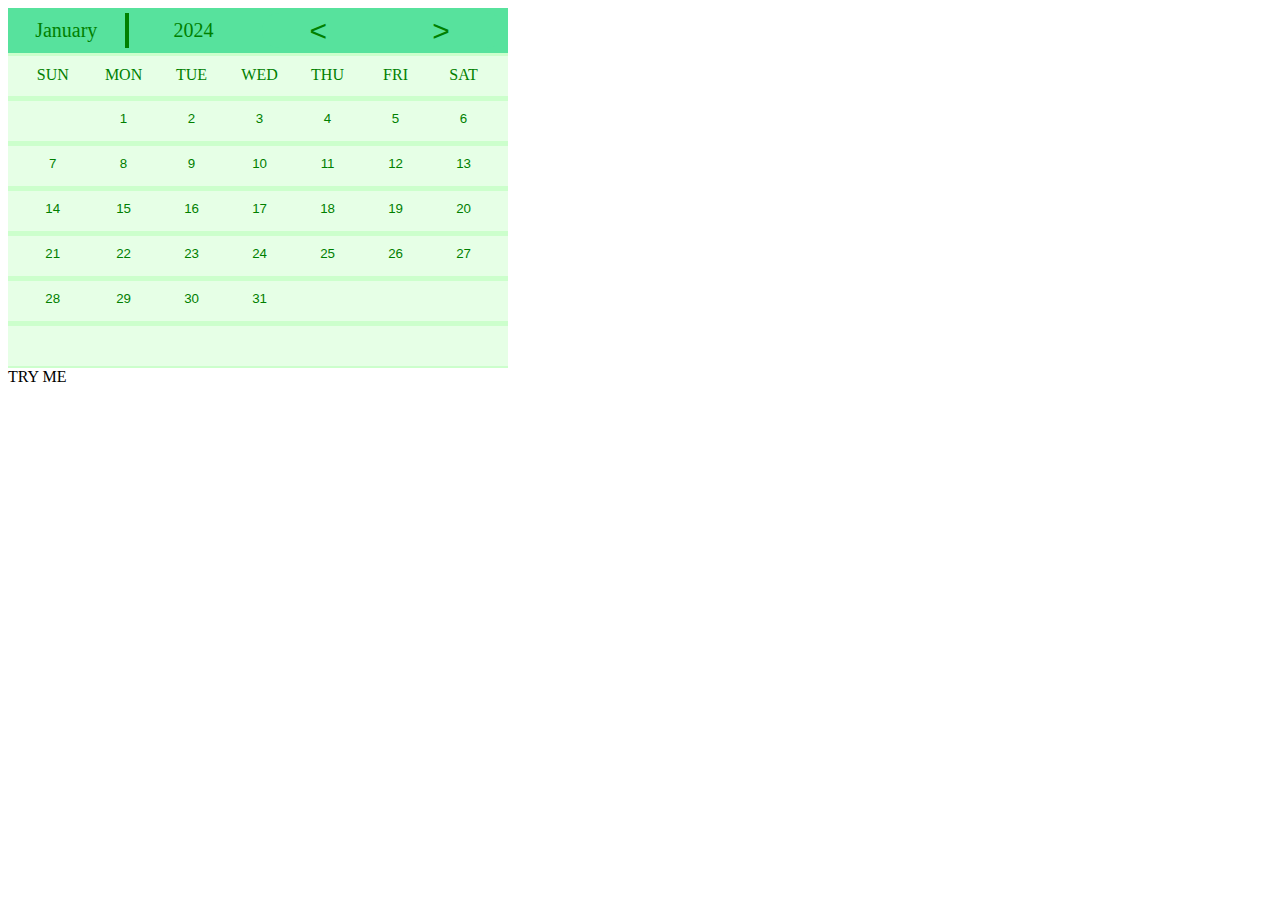
<file: calendar_new/index.html>
<!DOCTYPE html>
<html lang="en">
<head>
    <meta charset="UTF-8">
    <meta name="viewport" content="width=device-width, initial-scale=1.0">
    <title>Calendar</title>

    <link rel="stylesheet" href="style.css">
    <script src="https://ajax.googleapis.com/ajax/libs/jquery/3.7.1/jquery.min.js"></script>
<style>



</style>

</head>
<body onload="initialize_calendar();">
    


<div class="calendar_rapper" >

      <!-- Calendar TITLE-->
      <div class="calendar_route" >
            <div class="month_year_pen">
                <input class="calendar_month" id="calendar_month" type="text" readonly value="" >
                <input class="calendar_year" id="calendar_year" type="text" readonly value="" >

            </div> 

            <div class="toggle_buttons_rapper" > 
                <button class="toggle_left" onclick="subtractMonth();" > &lt </button>
                <button class="toggle_right" onclick="addMonth();" > &gt </button>
            </div>
      </div>
    <!--Calendar Days Column-->
	<div class="days_column_title" style="text-align: center;">
        <div class="sun" style="text-align: center;">SUN </div>
        <div class="mon"> MON</div>
        <div class="tue"> TUE</div>
        <div class="wed"> WED</div>
        <div class="thu"> THU</div>
        <div class="fri"> FRI</div>
        <div class="sat"> SAT</div>
    </div>
    <!-- Calendar Week 1-->
    <div class="week1" >
        <button class="day1" id="day1" onclick="toggleClass(this )" value="engage" ></button>
        <button class="day2" id="day2" onclick="toggleClass2(this )" value="engage" ></button>
        <button class="day3" id="day3" onclick="toggleClass3(this )" value="engage" ></button>
        <button class="day4" id="day4" onclick="toggleClass4(this )" value="engage" ></button>
        <button class="day5" id="day5" onclick="toggleClass5(this )" value="engage" ></button>
        <button class="day6" id="day6" onclick="toggleClass6(this )" value="engage" ></button>
        <button class="day7" id="day7" onclick="toggleClass7(this )" value="engage" ></button>
    </div>

    <!-- Calendar Week 2-->
    <div class="week2">
        <button class="day8" id="day8" onclick="toggleClass8(this )" value="engage" ></button>
        <button class="day9" id="day9" onclick="toggleClass9(this )" value="engage" ></button>
        <button class="day10" id="day10" onclick="toggleClass10(this )" value="engage" ></button>
        <button class="day11" id="day11" onclick="toggleClass11(this )" value="engage" ></button>
        <button class="day12" id="day12" onclick="toggleClass12(this )" value="engage" ></button>
        <button class="day13" id="day13" onclick="toggleClass13(this )" value="engage" ></button>
        <button class="day14" id="day14" onclick="toggleClass14(this )" value="engage" ></button>
        
    </div>

    <!-- Calendar Week 3-->
    <div class="week3">
        <button class="day15" id="day15" onclick="toggleClass15(this )" value="engage" ></button>
        <button class="day16" id="day16" onclick="toggleClass16(this )" value="engage" ></button>
        <button class="day17" id="day17" onclick="toggleClass17(this )" value="engage" ></button>
        <button class="day18" id="day18" onclick="toggleClass18(this )" value="engage" ></button>
        <button class="day19" id="day19" onclick="toggleClass19(this )" value="engage" ></button>
        <button class="day20" id="day20" onclick="toggleClass20(this )" value="engage" ></button>
        <button class="day21" id="day21" onclick="toggleClass21(this )" value="engage" ></button>
    </div>

    <!-- Calendar Week 4-->
    <div class="week4" >
        <button class="day22" id="day22" onclick="toggleClass22(this )" value="engage" ></button>
        <button class="day23" id="day23" onclick="toggleClass23(this )" value="engage" ></button>
        <button class="day24" id="day24" onclick="toggleClass24(this )" value="engage" ></button>
        <button class="day25" id="day25" onclick="toggleClass25(this )" value="engage" ></button>
        <button class="day26" id="day26" onclick="toggleClass26(this )" value="engage" ></button>
        <button class="day27" id="day27" onclick="toggleClass27(this )" value="engage" ></button>
        <button class="day28" id="day28" onclick="toggleClass28(this )" value="engage" ></button>
        
    </div>

    <!-- Calendar Week 5-->
    <div class="week5">
        <button class="day29" id="day29" onclick="toggleClass29(this )" value="engage" ></button>
        <button class="day30" id="day30" onclick="toggleClass30(this )" value="engage" ></button>
        <button class="day31" id="day31" onclick="toggleClass31(this )" value="engage" ></button>
        <button class="day32" id="day32" onclick="toggleClass32(this )" value="engage" ></button>
        <button class="day33" id="day33" onclick="toggleClass33(this )" value="engage" ></button>
        <button class="day34" id="day34" onclick="toggleClass34(this )" value="engage" ></button>
        <button class="day35" id="day35" onclick="toggleClass35(this )" value="engage" ></button>
    </div>



<!-- Calendar Week 6-->
<div class="week6">
        <button class="day36" id="day36" onclick="toggleClass36(this )" value="engage" ></button>
        <button class="day37" id="day37" onclick="toggleClass37(this )" value="engage" ></button>
        <button class="day38" id="day38" onclick="toggleClass38(this )" value="engage" ></button>
        <button class="day39" id="day39" onclick="toggleClass39(this )" value="engage" ></button>
        <button class="day40" id="day40" onclick="toggleClass40(this )" value="engage" ></button>
        <button class="day41" id="day41" onclick="toggleClass41(this )" value="engage" ></button>
        <button class="day42" id="day42" onclick="toggleClass42(this )" value="engage" ></button>
</div>
</div>

<div class="try" id="try"> TRY ME</div>

<!--
<button id="day1k" onclick="toggleClass(this )" value="engage" > Hide or show Value</button>
-->

<script src="script.js"></script> 
<script src="https://ajax.googleapis.com/ajax/libs/jquery/3.7.1/jquery.min.js"></script>


<script>
    /*
    function toggleClass(){
        const p = document.getElementById('p');
        p.classList.toggle('hide');
        


    }; */

  

</script>

</body>
</html>
</file>
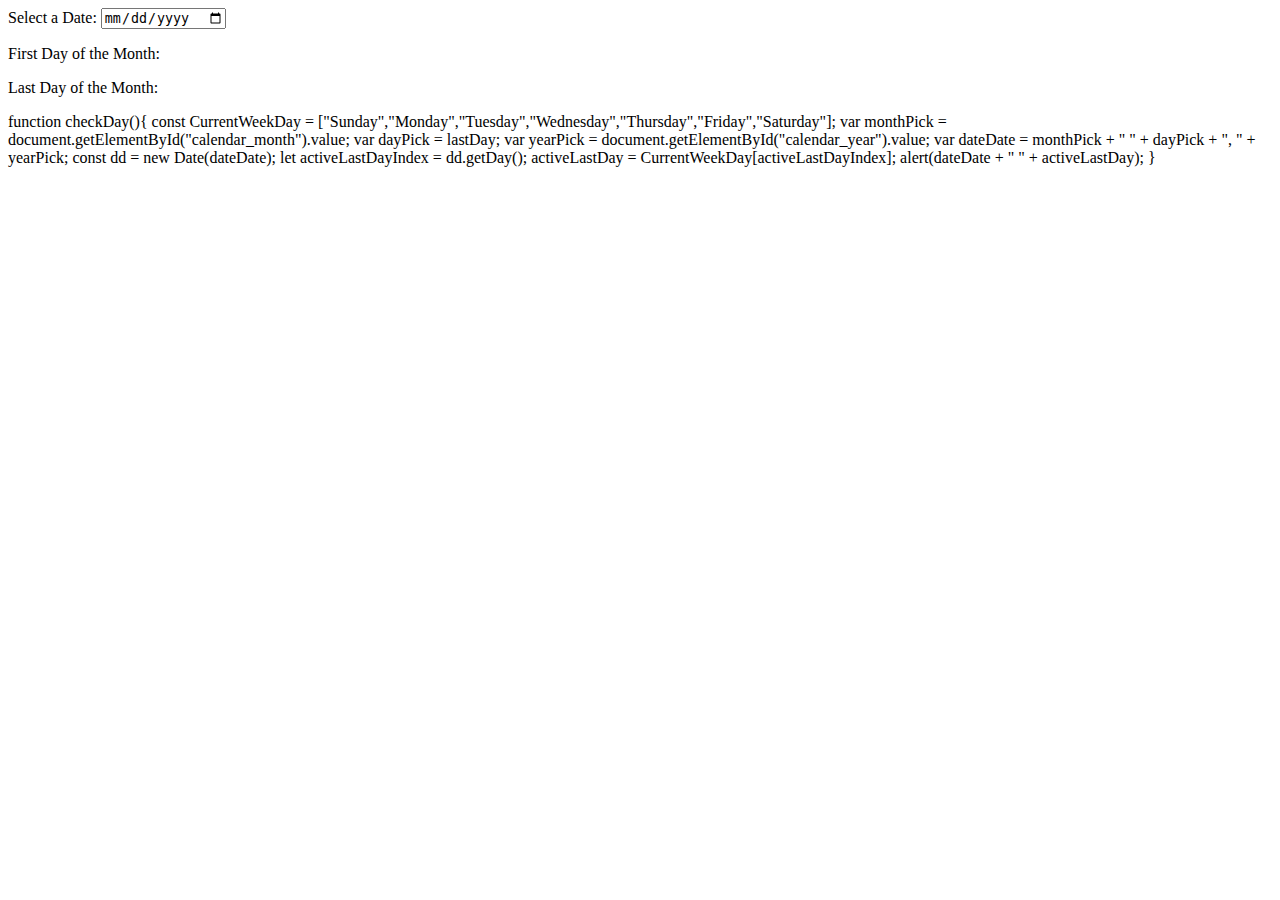
<file: calendar_new/new.html>
<!DOCTYPE html>
<html>
<head>
    <title>Get The First and Last Day of a Given Month</title>
</head>

<body>
    Select a Date: <input type="date" id="theDate" onmouseout="getTheDays()" />
    <p>First Day of the Month: <label id="fday"></label></p>
    <p>Last Day of the Month: <label id="lday"></label></p>
</body>

<script>
    function getTheDays() {

        // THE DATE OBJECT.
        var dt = new Date(document.getElementById('theDate').value);

        // GET THE MONTH AND YEAR OF THE SELECTED DATE.
        var month = dt.getMonth(),
            year = dt.getFullYear();

        // GET THE FIRST AND LAST DATE OF THE MONTH.
        var FirstDay = new Date(year, month, 1);
        var LastDay = new Date(year, month + 1, 0);

        // FINALLY, GET THE DAY.
        var weekday = new Array();
        weekday[0] = "Sunday";
        weekday[1] = "Monday";
        weekday[2] = "Tuesday";
        weekday[3] = "Wednesday";
        weekday[4] = "Thursday";
        weekday[5] = "Friday";
        weekday[6] = "Saturday";

        if (typeof weekday[FirstDay.getDay()] != 'undefined') {     // CHECK FOR 'undefined'.
            document.getElementById('fday').innerHTML = weekday[FirstDay.getDay()] +
                ' (' + FirstDay.toDateString('dd/mon/yyyy') + ')';
            document.getElementById('lday').innerHTML = weekday[LastDay.getDay()] +
                ' (' + LastDay.toDateString('dd/mon/yyyy') + ')'; ;
        }
        else {
            document.getElementById('fday').innerHTML = '';
            document.getElementById('lday').innerHTML = '';
        }
    }
</script>
</html>





function checkDay(){

    const CurrentWeekDay = ["Sunday","Monday","Tuesday","Wednesday","Thursday","Friday","Saturday"];
    var monthPick = document.getElementById("calendar_month").value;
    var dayPick = lastDay;
    var yearPick = document.getElementById("calendar_year").value;
    var dateDate = monthPick + " " + dayPick + ", " + yearPick;
    const dd = new Date(dateDate);
    let activeLastDayIndex = dd.getDay();
    activeLastDay = CurrentWeekDay[activeLastDayIndex];
  
    alert(dateDate + "  " +  activeLastDay);
   
  }
</file>
<file: calendar_new/style.css>
.calendar_rapper{
  
   
    Height:360px;
    width: 500px; 
    Background-color:  #ccffcc; 
  
}

.calendar_route{
    
    Height:40px;
    width: 500px;
    Background-color: rgb(87, 226, 157);
    margin-bottom: 3px;
    padding-top: 5px;
    
}

.month_year_pen{
    Height:35px;
    width: calc(100%/2);
    Background-color: green;
    float: left;
   
}

.toggle_buttons_rapper{
    Height:35px;
    width: calc(100%/2);
    Background-color: rgb(87, 226, 157);
    float: right;
    
     text-align: center;
}

.days_column_title{
    Height:40px; 
    width: 500px; 
    Background-color: #e6ffe6; 
    margin-bottom: 5px;
}  

.week1{
    Height:40px; 
    width: 500px; 
    Background-color: #e6ffe6; 
    margin-bottom: 5px;
    
    
}

.week2{
    Height:40px; 
    width: 500px; 
    Background-color: #e6ffe6; 
    margin-bottom: 5px;
}  

.week3{
    Height:40px; 
    width: 500px; 
    Background-color: #e6ffe6; 
    margin-bottom: 5px;
    
}

.week4{
    Height:40px; 
    width: 500px; 
    Background-color: #e6ffe6; 
    margin-bottom: 5px;
    
}

.week5{
    Height:40px; 
    width: 500px; 
    Background-color: #e6ffe6; 
    margin-bottom: 5px;
    
}


.week6{
    Height:40px; 
    width: 500px; 
    Background-color: #e6ffe6; 
    margin-bottom: 5px;
    
}

/* DAYS COLUMN TITLE */
.sun{
    
    Height:auto; 
    padding-top: 2%;
    padding-bottom: 2%;
    width: calc(100%/9);
    Background-color: #e6ffe6; 
    color: green;
    float: left;
    margin-right: 18px;
    margin-left: 17px;
    text-align: center;
    
    
    
}

.mon{
    
    Height:auto; 
    padding-top: 2%;
    padding-bottom: 2%;
    width: calc(100%/10);
    Background-color: #e6ffe6; 
    color: green;
    float: left;
    margin-right: 18px;
    
    
}
.tue{
    
    Height:auto; 
    padding-top: 2%;
    padding-bottom: 2%;
    width: calc(100%/10);
    Background-color: #e6ffe6; 
    color: green;
    float: left;
    margin-right: 18px;
    
}

.wed{
    
    Height:auto; 
    padding-top: 2%;
    padding-bottom: 2%;
    width: calc(100%/10);
    Background-color: #e6ffe6; 
    color: green;
    float: left;
    margin-right: 18px;
    
}

.thu{
    
    Height:auto; 
    padding-top: 2%;
    padding-bottom: 2%;
    width: calc(100%/10);
    Background-color: #e6ffe6; 
    color: green;
    float: left;
    margin-right: 18px;
    
}

.fri{
    
    Height:auto; 
    padding-top: 2%;
    padding-bottom: 2%;
    width: calc(100%/10);
    Background-color: #e6ffe6; 
    color: green;
    float: left;
    margin-right: 18px;
    
}

.sat{
    
    Height:auto; 
    padding-top: 2%;
    padding-bottom: 2%; 
    width: calc(100%/10);
    Background-color: #e6ffe6; 
    color: green;
    float: left;
    margin-right: 18px;
    
    
}




/* WEEK ONE */
.day1{
    
    Height:auto; 
    padding-top: 2%;
    padding-bottom: 2%;
    width: calc(100%/9);
    Background-color: #e6ffe6; 
    color: green;
    float: left;
    margin-right: 18px;
    margin-left: 17px;
    text-align: center;
    border: none;
  
    
}

.day2{
    
    Height:auto; 
    padding-top: 2%;
    padding-bottom: 2%;
    width: calc(100%/10);
    Background-color: #e6ffe6; 
    color: green;
    float: left;
    margin-right: 18px;
    text-align: center;
    border: none;
}
.day3{
    
    Height:auto; 
    padding-top: 2%;
    padding-bottom: 2%;
    width: calc(100%/10);
    Background-color: #e6ffe6; 
    color: green;
    float: left;
    margin-right: 18px;
    text-align: center;
    border: none;
}

.day4{
    
    Height:auto; 
    padding-top: 2%;
    padding-bottom: 2%;
    width: calc(100%/10);
    Background-color: #e6ffe6; 
    color: green;
    float: left;
    margin-right: 18px;
    text-align: center;
    border: none;
}

.day5{
    
    Height:auto; 
    padding-top: 2%;
    padding-bottom: 2%;
    width: calc(100%/10);
    Background-color: #e6ffe6; 
    color: green;
    float: left;
    margin-right: 18px;
    text-align: center;
    border: none;
}

.day6{
    
    Height:auto; 
    padding-top: 2%;
    padding-bottom: 2%;
    width: calc(100%/10);
    Background-color: #e6ffe6; 
    color: green;
    float: left;
    margin-right: 18px;
    text-align: center;
    border: none;
}

.day7{
    
    Height:auto; 
    padding-top: 2%;
    padding-bottom: 2%;
    width: calc(100%/10);
    Background-color: #e6ffe6; 
    text-align: center;
    float: left;
    margin-right: 18px;
    color: green;
    border: none;
}



.day1:hover{
    
    Height:auto; 
    padding-top: 2%;
    padding-bottom: 2%;
    width: calc(100%/9);
  /*  Background-color: rgb(202, 252, 221); */
    text-align: center;
    float: left;
    margin-right: 18px;
    margin-left: 17px;
    border: none;
    
    
}

.day2:hover{
    
    Height:auto; 
    padding-top: 2%;
    padding-bottom: 2%;
    width: calc(100%/10);
    /*  Background-color: rgb(202, 252, 221); */ 
    text-align: center;
    float: left;
    margin-right: 18px;
    border: none;
 
}

.day3:hover{
    
    Height:auto; 
    padding-top: 2%;
    padding-bottom: 2%;
    width: calc(100%/10);
    /*  Background-color: rgb(202, 252, 221); */ 
    text-align: center;
    float: left;
    margin-right: 18px;
    border: none;
    
}

.day4:hover{
    
    Height:auto; 
    padding-top: 2%;
    padding-bottom: 2%;
    width: calc(100%/10);
    /*Background-color: rgb(202, 252, 221); */ 
    text-align: center;
    float: left;
    margin-right: 18px;
    border: none;
    
}

.day5:hover{
    
    Height:auto; 
    padding-top: 2%;
    padding-bottom: 2%;
    width: calc(100%/10);
  /*Background-color: rgb(202, 252, 221); */ 
    text-align: center;
    float: left;
    margin-right: 18px;
    
}

.day6:hover{
    
    Height:auto; 
    padding-top: 2%;
    padding-bottom: 2%;
    width: calc(100%/10);
  /*Background-color: rgb(202, 252, 221); */ 
    text-align: center;
    float: left;
    margin-right: 18px;
    
}


.day7:hover{
    
    Height:auto; 
    padding-top: 2%;
    padding-bottom: 2%;
    width: calc(100%/10);
    /*Background-color: rgb(202, 252, 221); */ 
    text-align: center;
    float: left;
    margin-right: 18px;
    
}


/* WEEK TWO */
.day8{
    
    Height:auto; 
    padding-top: 2%;
    padding-bottom: 2%;
    width: calc(100%/9);
    Background-color: #e6ffe6; 
    color: green;
    float: left;
    margin-right: 18px;
    margin-left: 17px;
    text-align: center;
    border: none;
   
    
}

.day9{
    
    Height:auto; 
    padding-top: 2%;
    padding-bottom: 2%;
    width: calc(100%/10);
    Background-color: #e6ffe6; 
    text-align: center;
    float: left;
    margin-right: 18px;
    color: green;
    border: none;
}
.day10{
    
    Height:auto; 
    padding-top: 2%;
    padding-bottom: 2%;
    width: calc(100%/10);
    Background-color: #e6ffe6; 
    text-align: center;
    float: left;
    margin-right: 18px;
    color: green;
    border: none;
}

.day11{
    
    Height:auto; 
    padding-top: 2%;
    padding-bottom: 2%;
    width: calc(100%/10);
    Background-color: #e6ffe6; 
    text-align: center;
    float: left;
    margin-right: 18px;
    color: green;
    border: none;
}

.day12{
    
    Height:auto; 
    padding-top: 2%;
    padding-bottom: 2%;
    width: calc(100%/10);
    Background-color: #e6ffe6; 
    text-align: center;
    float: left;
    margin-right: 18px;
    color: green;
    border: none;
}

.day13{
    
    Height:auto; 
    padding-top: 2%;
    padding-bottom: 2%;
    width: calc(100%/10);
    Background-color: #e6ffe6; 
    text-align: center;
    float: left;
    margin-right: 18px;
    color: green;
    border: none;
}

.day14{
    
    Height:auto; 
    padding-top: 2%;
    padding-bottom: 2%;
    width: calc(100%/10);
    Background-color: #e6ffe6; 
    text-align: center;
    float: left;
    margin-right: 18px;
    color: green;
    border: none; 
}

.day8:hover{
    
    Height:auto; 
    padding-top: 2%;
    padding-bottom: 2%;
    width: calc(100%/9);
    border: none;
    text-align: center;
    float: left;
    margin-right: 18px;
    margin-left: 17px;
    
}

.day9:hover{
    
    Height:auto; 
    padding-top: 2%;
    padding-bottom: 2%;
    width: calc(100%/10);
    border: none; 
    text-align: center;
    float: left;
    margin-right: 18px;
    
}

.day10:hover{
    
    Height:auto; 
    padding-top: 2%;
    padding-bottom: 2%;
    width: calc(100%/10);
    border: none;
    text-align: center;
    float: left;
    margin-right: 18px;
    
}

.day11:hover{
    
    Height:auto; 
    padding-top: 2%;
    padding-bottom: 2%;
    width: calc(100%/10);
    border: none;
    text-align: center;
    float: left;
    margin-right: 18px;
    
}

.day12:hover{
    
    Height:auto; 
    padding-top: 2%;
    padding-bottom: 2%;
    width: calc(100%/10);
    border: none;
    text-align: center;
    float: left;
    margin-right: 18px;
    
}

.day13:hover{
    
    Height:auto; 
    padding-top: 2%;
    padding-bottom: 2%;
    width: calc(100%/10);
    border: none;
    text-align: center;
    float: left;
    margin-right: 18px;
    
}


.day14:hover{
    
    Height:auto; 
    padding-top: 2%;
    padding-bottom: 2%;
    width: calc(100%/10);
    border: none;
    text-align: center;
    float: left;
    margin-right: 18px;
   
}

/* WEEK THREE */
.day15{
    
    Height:auto; 
    padding-top: 2%;
    padding-bottom: 2%;
    width: calc(100%/9);
    Background-color: #e6ffe6; 
    color: green;
    float: left;
    margin-right: 18px;
    margin-left: 17px;
    text-align: center;
    border: none;
  
    
}

.day16{
    
    Height:auto; 
    padding-top: 2%;
    padding-bottom: 2%;
    width: calc(100%/10);
    Background-color: #e6ffe6; 
    text-align: center;
    float: left;
    margin-right: 18px;
    color: green;
    border: none;
}
.day17{
    
    Height:auto; 
    padding-top: 2%;
    padding-bottom: 2%;
    width: calc(100%/10);
    Background-color: #e6ffe6; 
    text-align: center;
    float: left;
    margin-right: 18px;
    color: green;
    border: none;
}

.day18{
    
    Height:auto; 
    padding-top: 2%;
    padding-bottom: 2%;
    width: calc(100%/10);
    Background-color: #e6ffe6; 
    text-align: center;
    float: left;
    margin-right: 18px;
    color: green;
    border: none;
}

.day19{
    
    Height:auto; 
    padding-top: 2%;
    padding-bottom: 2%;
    width: calc(100%/10);
    Background-color: #e6ffe6; 
    text-align: center;
    float: left;
    margin-right: 18px;
    color: green;
    border: none;
}

.day20{
    
    Height:auto; 
    padding-top: 2%;
    padding-bottom: 2%;
    width: calc(100%/10);
    Background-color: #e6ffe6; 
    text-align: center;
    float: left;
    margin-right: 18px;
    color: green;
    border: none;
}

.day21{
    
    Height:auto; 
    padding-top: 2%;
    padding-bottom: 2%;
    width: calc(100%/10);
    Background-color: #e6ffe6; 
    text-align: center;
    float: left;
    margin-right: 18px;
    color: green;
    border: none;
}

.day15:hover{
    
    Height:auto; 
    padding-top: 2%;
    padding-bottom: 2%;
    width: calc(100%/9);
    border: none;
    text-align: center;
    float: left;
    margin-right: 18px;
    margin-left: 17px;
}

.day16:hover{
    
    Height:auto; 
    padding-top: 2%;
    padding-bottom: 2%;
    width: calc(100%/10);
    /*Background-color: rgb(202, 252, 221); */ 
    text-align: center;
    float: left;
    margin-right: 18px;
}

.day17:hover{
    
    Height:auto; 
    padding-top: 2%;
    padding-bottom: 2%;
    width: calc(100%/10);
    /*Background-color: rgb(202, 252, 221); */ 
    text-align: center;
    float: left;
    margin-right: 18px;
}

.day18:hover{
    
    Height:auto; 
    padding-top: 2%;
    padding-bottom: 2%;
    width: calc(100%/10);
    /*Background-color: rgb(202, 252, 221); */ 
    text-align: center;
    float: left;
    margin-right: 18px;
}

.day19:hover{
    
    Height:auto; 
    padding-top: 2%;
    padding-bottom: 2%;
    width: calc(100%/10);
    /*Background-color: rgb(202, 252, 221); */ 
    text-align: center;
    float: left;
    margin-right: 18px;
}

.day20:hover{
    
    Height:auto; 
    padding-top: 2%;
    padding-bottom: 2%;
    width: calc(100%/10);
    /*Background-color: rgb(202, 252, 221); */ 
    text-align: center;
    float: left;
    margin-right: 18px;
}


.day21:hover{
    
    Height:auto; 
    padding-top: 2%;
    padding-bottom: 2%;
    width: calc(100%/10);
    /*Background-color: rgb(202, 252, 221); */ 
    text-align: center;
    float: left;
    margin-right: 18px;
}



/* WEEK FOUR */
.day22{
    
    Height:auto; 
    padding-top: 2%;
    padding-bottom: 2%;
    width: calc(100%/9);
    Background-color: #e6ffe6; 
    color: green;
    float: left;
    margin-right: 18px;
    margin-left: 17px;
    text-align: center;
    border: none;
  
    
}

.day23{
    
    Height:auto; 
    padding-top: 2%;
    padding-bottom: 2%;
    width: calc(100%/10);
    Background-color: #e6ffe6; 
    text-align: center;
    float: left;
    margin-right: 18px;
    color: green;
    border: none;
}
.day24{
    
    Height:auto; 
    padding-top: 2%;
    padding-bottom: 2%;
    width: calc(100%/10);
    Background-color: #e6ffe6; 
    text-align: center;
    float: left;
    margin-right: 18px;
    color: green;
    border: none;
}

.day25{
    
    Height:auto; 
    padding-top: 2%;
    padding-bottom: 2%;
    width: calc(100%/10);
    Background-color: #e6ffe6; 
    text-align: center;
    float: left;
    margin-right: 18px;
    color: green;
    border: none;
}

.day26{
    
    Height:auto; 
    padding-top: 2%;
    padding-bottom: 2%;
    width: calc(100%/10);
    Background-color: #e6ffe6; 
    text-align: center;
    float: left;
    margin-right: 18px;
    color: green;
    border: none;
}

.day27{
    
    Height:auto; 
    padding-top: 2%;
    padding-bottom: 2%;
    width: calc(100%/10);
    Background-color: #e6ffe6; 
    text-align: center;
    float: left;
    margin-right: 18px;
    color: green;
    border: none;
}

.day28{
    
    Height:auto; 
    padding-top: 2%;
    padding-bottom: 2%;
    width: calc(100%/10);
    Background-color: #e6ffe6; 
    text-align: center;
    float: left;
    margin-right: 18px;
    color: green;
    border: none;
}

.day22:hover{
    
    Height:auto; 
    padding-top: 2%;
    padding-bottom: 2%;
    width: calc(100%/9);
    border: none;
    text-align: center;
    float: left;
    margin-right: 18px;
    margin-left: 17px;
}

.day23:hover{
    
    Height:auto; 
    padding-top: 2%;
    padding-bottom: 2%;
    width: calc(100%/10);
    /*Background-color: rgb(202, 252, 221); */ 
    text-align: center;
    float: left;
    margin-right: 18px;
}

.day24:hover{
    
    Height:auto; 
    padding-top: 2%;
    padding-bottom: 2%;
    width: calc(100%/10);
    /*Background-color: rgb(202, 252, 221); */ 
    text-align: center;
    float: left;
    margin-right: 18px;
}

.day25:hover{
    
    Height:auto; 
    padding-top: 2%;
    padding-bottom: 2%;
    width: calc(100%/10);
    /*Background-color: rgb(202, 252, 221); */ 
    text-align: center;
    float: left;
    margin-right: 18px;
}

.day26:hover{
    
    Height:auto; 
    padding-top: 2%;
    padding-bottom: 2%;
    width: calc(100%/10);
    /*Background-color: rgb(202, 252, 221); */ 
    text-align: center;
    float: left;
    margin-right: 18px;
}

.day27:hover{
    
    Height:auto; 
    padding-top: 2%;
    padding-bottom: 2%;
    width: calc(100%/10);
    /*Background-color: rgb(202, 252, 221); */ 
    text-align: center;
    float: left;
    margin-right: 18px;
}


.day28:hover{
    
    Height:auto; 
    padding-top: 2%;
    padding-bottom: 2%;
    width: calc(100%/10);
    /*Background-color: rgb(202, 252, 221); */ 
    text-align: center;
    float: left;
    margin-right: 18px;
}



/* WEEK FIVE */
.day29{
    
    Height:auto; 
    padding-top: 2%;
    padding-bottom: 2%;
    width: calc(100%/9);
    Background-color: #e6ffe6; 
    color: green;
    float: left;
    margin-right: 18px;
    margin-left: 17px;
    text-align: center;
    border: none;
  
    
}

.day30{
    
    Height:auto; 
    padding-top: 2%;
    padding-bottom: 2%;
    width: calc(100%/10);
    Background-color: #e6ffe6; 
    text-align: center;
    float: left;
    margin-right: 18px;
    color: green;
    border: none;
}
.day31{
    
    Height:auto; 
    padding-top: 2%;
    padding-bottom: 2%;
    width: calc(100%/10);
    Background-color: #e6ffe6; 
    text-align: center;
    float: left;
    margin-right: 18px;
    color: green;
    border: none;
}

.day32{
    
    Height:auto; 
    padding-top: 2%;
    padding-bottom: 2%;
    width: calc(100%/10);
    Background-color: #e6ffe6; 
    text-align: center;
    float: left;
    margin-right: 18px;
    color: green;
    border: none;
}

.day33{
    
    Height:auto; 
    padding-top: 2%;
    padding-bottom: 2%;
    width: calc(100%/10);
    Background-color: #e6ffe6; 
    text-align: center;
    float: left;
    margin-right: 18px;
    color: green;
    border: none;
}

.day34{
    
    Height:auto; 
    padding-top: 2%;
    padding-bottom: 2%;
    width: calc(100%/10);
    Background-color: #e6ffe6; 
    text-align: center;
    float: left;
    margin-right: 18px;
    color: green;
    border: none;
}

.day35{
    
    Height:auto; 
    padding-top: 2%;
    padding-bottom: 2%;
    width: calc(100%/10);
    Background-color: #e6ffe6; 
    text-align: center;
    float: left;
    margin-right: 18px;
    color: green;
    border: none;
}

.day29:hover{
    
    Height:auto; 
    padding-top: 2%;
    padding-bottom: 2%;
    width: calc(100%/9);
    border: none;
    text-align: center;
    float: left;
    margin-right: 18px;
    margin-left: 17px;
}

.day30:hover{
    
    Height:auto; 
    padding-top: 2%;
    padding-bottom: 2%;
    width: calc(100%/10);
    /*Background-color: rgb(202, 252, 221); */ 
    text-align: center;
    float: left;
    margin-right: 18px;
}

.day31:hover{
    
    Height:auto; 
    padding-top: 2%;
    padding-bottom: 2%;
    width: calc(100%/10);
    /*Background-color: rgb(202, 252, 221); */ 
    text-align: center;
    float: left;
    margin-right: 18px;
}


.day32:hover{
    
    Height:auto; 
    padding-top: 2%;
    padding-bottom: 2%;
    width: calc(100%/10);
    /*Background-color: rgb(202, 252, 221); */ 
    text-align: center;
    float: left;
    margin-right: 18px;
}

.day33:hover{
    
    Height:auto; 
    padding-top: 2%;
    padding-bottom: 2%;
    width: calc(100%/10);
    /*Background-color: rgb(202, 252, 221); */ 
    text-align: center;
    float: left;
    margin-right: 18px;
}

.day34:hover{
    
    Height:auto; 
    padding-top: 2%;
    padding-bottom: 2%;
    width: calc(100%/10);
    /*Background-color: rgb(202, 252, 221); */ 
    text-align: center;
    float: left;
    margin-right: 18px;
}

.day35:hover{
    
    Height:auto; 
    padding-top: 2%;
    padding-bottom: 2%;
    width: calc(100%/10);
    /*Background-color: rgb(202, 252, 221); */ 
    text-align: center;
    float: left;
    margin-right: 18px;
}





/* WEEK SIX */

.day36{
    
    Height:auto; 
    padding-top: 2%;
    padding-bottom: 2%;
    width: calc(100%/9);
    Background-color: #e6ffe6; 
    color: green;
    float: left;
    margin-right: 18px;
    margin-left: 17px;
    text-align: center;
    border: none;
}

.day37{
    
    Height:auto; 
    padding-top: 2%;
    padding-bottom: 2%;
    width: calc(100%/10);
    Background-color: #e6ffe6; 
    text-align: center;
    float: left;
    margin-right: 18px;
    color: green;
    border: none;
}

.day38{
    
    Height:auto; 
    padding-top: 2%;
    padding-bottom: 2%;
    width: calc(100%/10);
    Background-color: #e6ffe6; 
    text-align: center;
    float: left;
    margin-right: 18px;
    color: green;
    border: none;
}

.day39{
    
    Height:auto; 
    padding-top: 2%;
    padding-bottom: 2%;
    width: calc(100%/10);
    Background-color: #e6ffe6; 
    text-align: center;
    float: left;
    margin-right: 18px;
    color: green;
    border: none;
}

.day40{
    
    Height:auto; 
    padding-top: 2%;
    padding-bottom: 2%;
    width: calc(100%/10);
    Background-color: #e6ffe6; 
    text-align: center;
    float: left;
    margin-right: 18px;
    color: green;
    border: none;
}

.day41{
    
    Height:auto; 
    padding-top: 2%;
    padding-bottom: 2%;
    width: calc(100%/10);
    Background-color: #e6ffe6; 
    text-align: center;
    float: left;
    margin-right: 18px;
    color: green;
    border: none;
}

.day42{
    
    Height:auto; 
    padding-top: 2%;
    padding-bottom: 2%;
    width: calc(100%/10);
    Background-color: #e6ffe6; 
    text-align: center;
    float: left;
    margin-right: 18px;
    color: green;
    border: none;
}


.day36:hover{
    
    Height:auto; 
    padding-top: 2%;
    padding-bottom: 2%;
    width: calc(100%/9);
    border: none;
    text-align: center;
    float: left;
    margin-right: 18px;
    margin-left: 17px;
}

.day37:hover{
    
    Height:auto; 
    padding-top: 2%;
    padding-bottom: 2%;
    width: calc(100%/10);
    /*Background-color: rgb(202, 252, 221); */ 
    text-align: center;
    float: left;
    margin-right: 18px;
}

.day38:hover{
    
    Height:auto; 
    padding-top: 2%;
    padding-bottom: 2%;
    width: calc(100%/10);
    /*Background-color: rgb(202, 252, 221); */ 
    text-align: center;
    float: left;
    margin-right: 18px;
}

.day39:hover{
    
    Height:auto; 
    padding-top: 2%;
    padding-bottom: 2%;
    width: calc(100%/10);
    /*Background-color: rgb(202, 252, 221); */ 
    text-align: center;
    float: left;
    margin-right: 18px;
}

.day40:hover{
    
    Height:auto; 
    padding-top: 2%;
    padding-bottom: 2%;
    width: calc(100%/10);
    /*Background-color: rgb(202, 252, 221); */ 
    text-align: center;
    float: left;
    margin-right: 18px;
}

.day41:hover{
    
    Height:auto; 
    padding-top: 2%;
    padding-bottom: 2%;
    width: calc(100%/10);
    /*Background-color: rgb(202, 252, 221); */ 
    text-align: center;
    float: left;
    margin-right: 18px;
}


.day42:hover{
    
    Height:auto; 
    padding-top: 2%;
    padding-bottom: 2%;
    width: calc(100%/10);
    /*Background-color: rgb(202, 252, 221); */ 
    text-align: center;
    float: left;
    margin-right: 18px;
    
}



.toggle_left{

    Height:35px;
    width: calc(90%/2);
    Background-color: rgb(87, 226, 157);
    float: left;
    text-align: center;
    margin-left: 4px;
    margin-right: 4px;
    border-radius: 50px 0px 0px 50px;
    font-family: 'Franklin Gothic Medium', 'Arial Narrow', Arial, sans-serif;
    font-size: 30px;
    border-style: none;
    color: green;
}


.toggle_right{

    Height:35px;
    width: calc(100%/2);
    Background-color: rgb(87, 226, 157);
    float: left;
    text-align: center;
    border-radius: 0px 50px 50px 0px;
    font-family: 'Franklin Gothic Medium', 'Arial Narrow', Arial, sans-serif;
    font-size: 30px;
    border-style: none;
    color: green;
}


.toggle_left:hover{

    Height:35px;
    width: calc(90%/2);
    Background-color: rgb(87, 226, 157);
    float: left;
    text-align: center;
    margin-left: 4px;
    margin-right: 4px;
    border-radius: 50px 0px 0px 50px;
    font-family: 'Franklin Gothic Medium', 'Arial Narrow', Arial, sans-serif;
    font-size: 30px;
    border-style: solid;
    border-width: 2px;
    border-color: white;
    border-right: none;
    border-bottom: none;
    cursor: pointer;
    color: rgb(29, 209, 29);
}


.toggle_right:hover{

    Height:35px;
    width: calc(100%/2);
    Background-color: rgb(87, 226, 157);
    float: left;
    text-align: center;
    border-radius: 0px 50px 50px 0px;
    font-family: 'Franklin Gothic Medium', 'Arial Narrow', Arial, sans-serif;
    font-size: 30px;
    border-style: solid;
    border-width: 2px;
    border-color: white;
    border-left: none;
    border-bottom: none;
    cursor: pointer;
    color: rgb(29, 209, 29);
}




.calendar_month{
    Height:33px;
    width: calc(90%/2);
    Background-color: rgb(87, 226, 157);
    float: left;
    text-align: center;
    font-family:'Times New Roman', Times, serif;
    font-size: 20px;
    border: none;
    color: green;
    margin-right: 0px;
    
}

.calendar_year{
    Height:33px;
    width: calc(100%/2);
    Background-color: rgb(87, 226, 157);
    float: right;
    text-align: center;
    font-family:'Times New Roman', Times, serif;
    font-size: 20px;
    border: none;
    color: green;
    margin-left: 0px;
}



.calendar_month:focus{
    outline: none;
}

.calendar_year:focus{
    outline: none;
}










/* COLOR PICKER*/
.engage { 
    background-color: green;
    color: white;
    border-radius: 100%;

}
</file>
